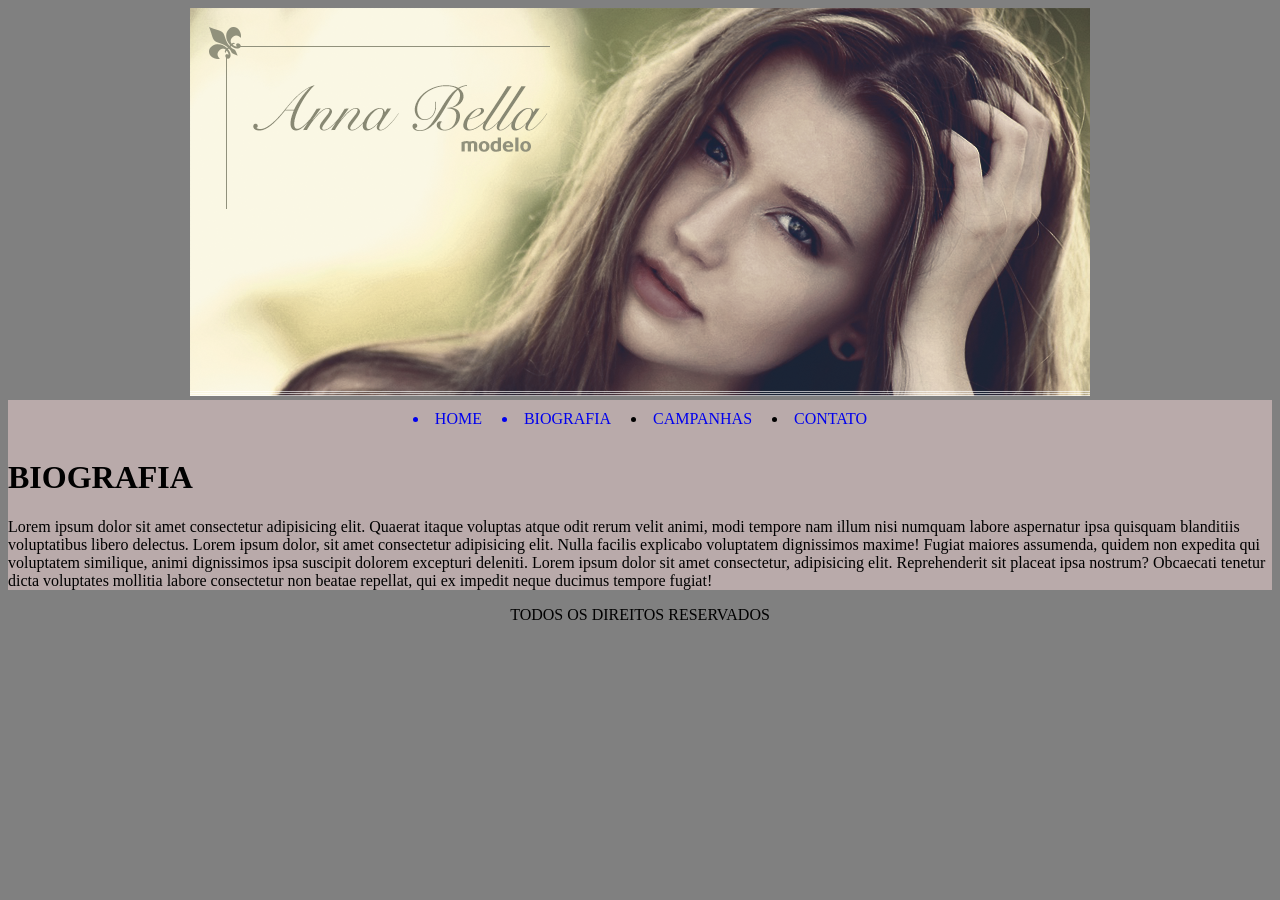
<file: atividade_site/index.html>
<!DOCTYPE html>
<html lang="en">
<head>
    <meta charset="UTF-8">
    <meta name="viewport" content="width=device-width, initial-scale=1.0">
    <title>Document</title>
    <link rel="stylesheet" href="style.css">
</head>
<body class="fundo">
    <section>
        <div>
            <img src="imagens/capa.png" alt="">
        </div>
    </section>
    <main class="main">
        <nav>
            <a href="index.html">
                <li>HOME</li>
            </a>
            <a href="biografia.html"><li>BIOGRAFIA</li></a>
            </li><a href="campanhas.html"><li>CAMPANHAS</a>
            <a href="contato.html">
                <li>CONTATO</li>
            </a>
        </nav>
        <h1>
            BIOGRAFIA
        </h1>
        <p>
            Lorem ipsum dolor sit amet consectetur adipisicing elit. Quaerat itaque voluptas atque odit rerum velit animi, modi tempore nam illum nisi numquam labore aspernatur ipsa quisquam blanditiis voluptatibus libero delectus.
            Lorem ipsum dolor, sit amet consectetur adipisicing elit. Nulla facilis explicabo voluptatem dignissimos maxime! Fugiat maiores assumenda, quidem non expedita qui voluptatem similique, animi dignissimos ipsa suscipit dolorem excepturi deleniti.
            Lorem ipsum dolor sit amet consectetur, adipisicing elit. Reprehenderit sit placeat ipsa nostrum? Obcaecati tenetur dicta voluptates mollitia labore consectetur non beatae repellat, qui ex impedit neque ducimus tempore fugiat!
        </p>
    </main>
    <footer class="footer">
        TODOS OS DIREITOS RESERVADOS
    </footer>
</body>
</html>
</file>
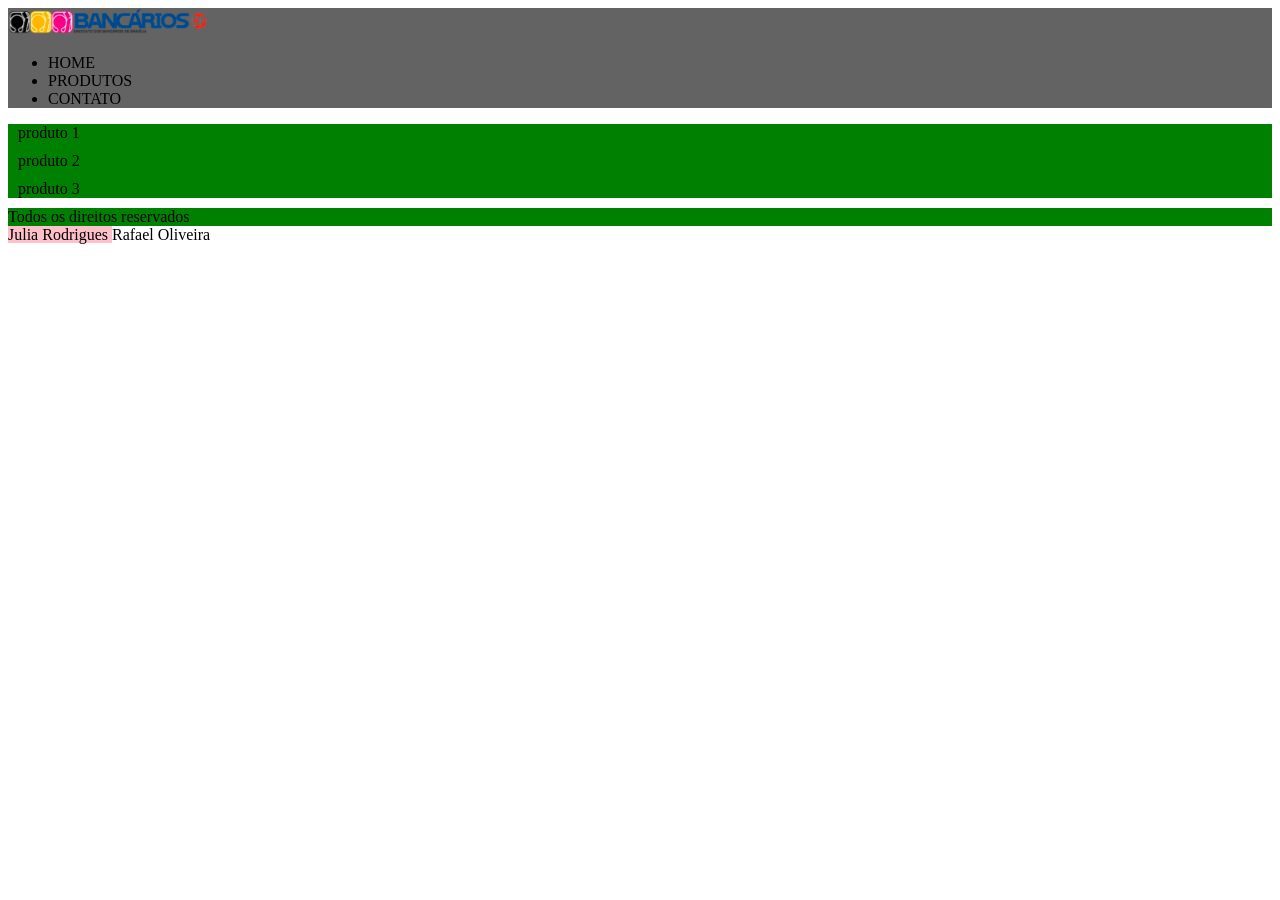
<file: inline2_style.html>
<!DOCTYPE html>
<html>
<head>
    <title>Inline Style</title>
    <meta charset="UTF-8">

    <style type="text/css">
        #topo {
            background: rgb(99, 99, 99);
        }

        #conteudo {
            background: green;
        }
        #rodape {
            background: green;
        }

        #rodape {
            background: green;
        }
        #assinatura {
            background: pink;
        }
        .produto {
            background: green;
            margin: 10px;            
        }

    </style>
</head>
<body>
    <div id="topo">
           <img src="logo.fd21dd7e7a4a.svg" width="200">
            <ul>
                <li>HOME</li>
                <li>PRODUTOS</li>
                <li>CONTATO</li>
            </ul>
    </div>

    <div id="conteudo">
        <div class="produto">produto 1</div>
        <div class="produto">produto 2</div>
        <div class="produto">produto 3</div>
    </div>
    <div id="rodape">
        Todos os direitos reservados
    </div>
     <span id="assinatura">
        Julia Rodrigues 
    </span>
    <span>
        Rafael Oliveira
    </span>
   

</body>
</html>
</file>
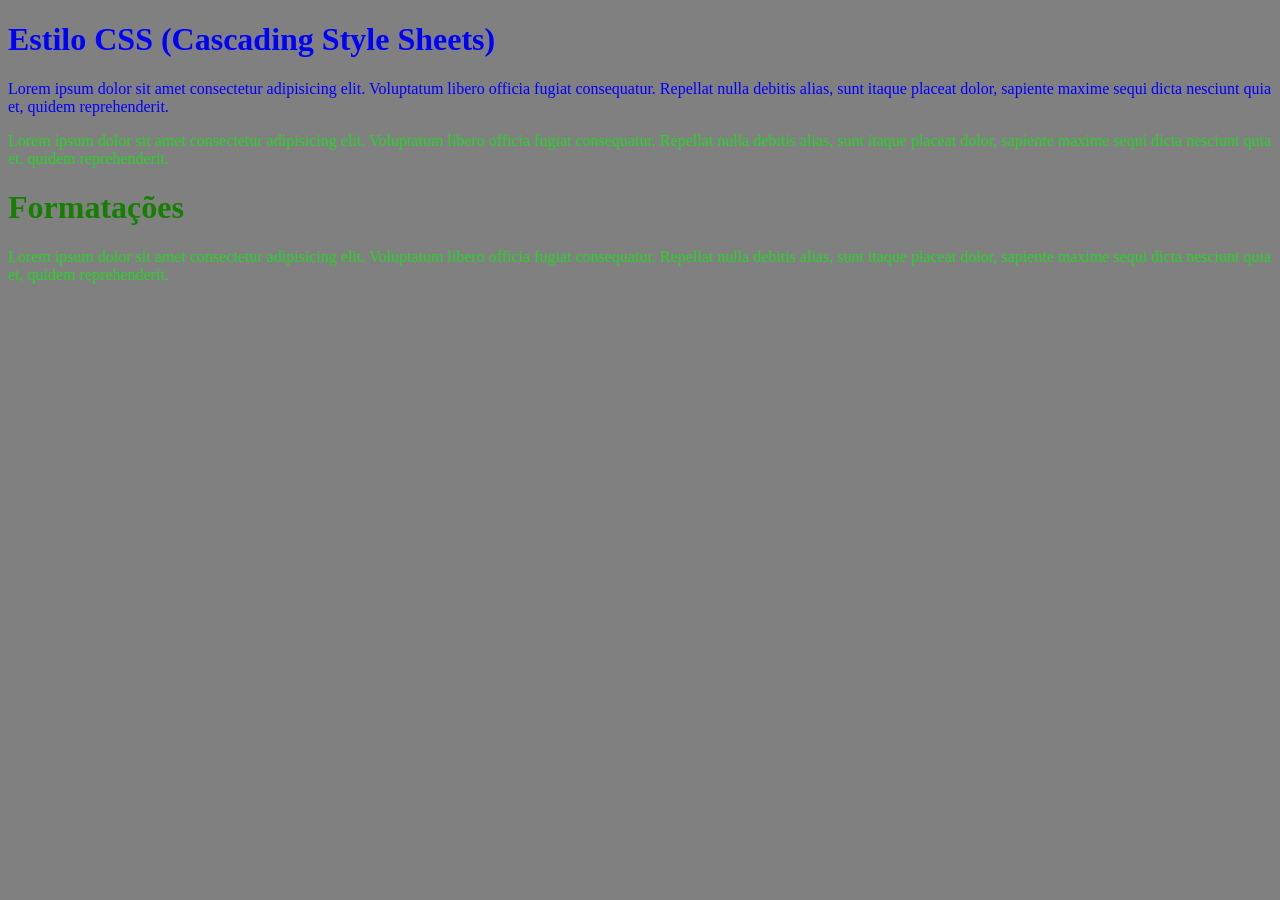
<file: inline_style.html>
<!DOCTYPE html>
<html>
<head>
    <title>Inline Style</title>
    <meta charset="UTF-8">

    <style type="text/css">
        p {
            color: rgb(40, 211, 40);
        }

        h1 {
            color: rgb(21, 128, 0);
        }
        .azul{
            color: blue;
        }
        #principal {
            background-color: gray;
        }
    </style>
</head>
<body id="principal">

    <h1 class="azul">Estilo CSS (Cascading Style Sheets)</h1>

    <p class="azul">
        Lorem ipsum dolor sit amet consectetur adipisicing elit. Voluptatum libero
        officia fugiat consequatur. Repellat nulla debitis alias, sunt itaque placeat
        dolor, sapiente maxime sequi dicta nesciunt quia et, quidem reprehenderit.
    </p>

    <p>
        Lorem ipsum dolor sit amet consectetur adipisicing elit. Voluptatum libero
        officia fugiat consequatur. Repellat nulla debitis alias, sunt itaque placeat
        dolor, sapiente maxime sequi dicta nesciunt quia et, quidem reprehenderit.
    </p>

     <h1>Formatações</h1>

    <p>
        Lorem ipsum dolor sit amet consectetur adipisicing elit. Voluptatum libero officia fugiat
        consequatur. Repellat nulla debitis alias, sunt itaque placeat dolor, sapiente maxime sequi
        dicta nesciunt quia et, quidem reprehenderit.
    </p>

</body>
</html>
</file>
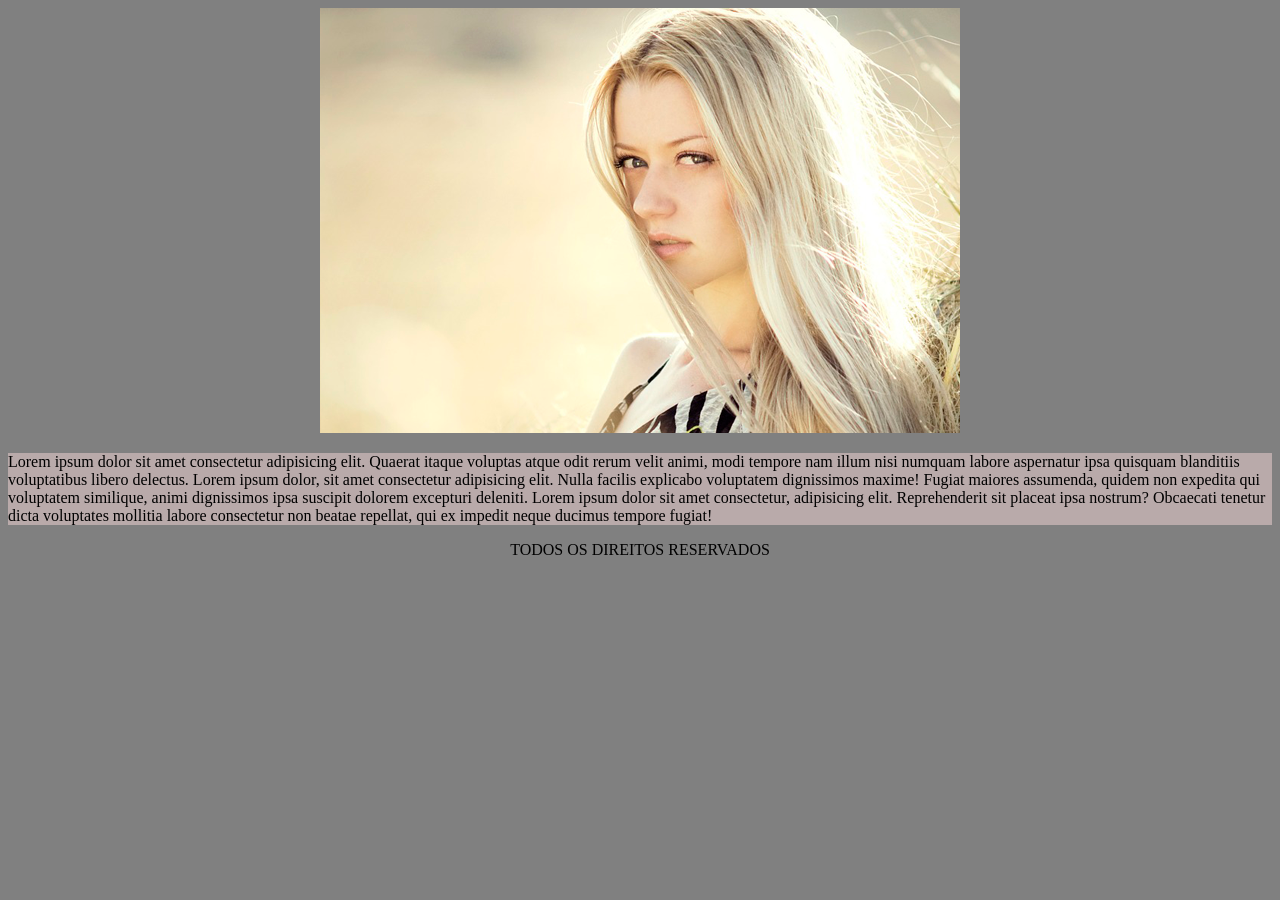
<file: atividade_site/biografia.html>
<!DOCTYPE html>
<html lang="en">
<head>
    <meta charset="UTF-8">
    <meta name="viewport" content="width=device-width, initial-scale=1.0">
    <title>Document</title>
    <link rel="stylesheet" href="style.css">
</head>
<body class="fundo">
    <section>
        <div>
            <img src="imagens/foto2.png" alt="">
        </div>
    </section>
    <main class="main">
        <p>
            Lorem ipsum dolor sit amet consectetur adipisicing elit. Quaerat itaque voluptas atque odit rerum velit animi, modi tempore nam illum nisi numquam labore aspernatur ipsa quisquam blanditiis voluptatibus libero delectus.
            Lorem ipsum dolor, sit amet consectetur adipisicing elit. Nulla facilis explicabo voluptatem dignissimos maxime! Fugiat maiores assumenda, quidem non expedita qui voluptatem similique, animi dignissimos ipsa suscipit dolorem excepturi deleniti.
            Lorem ipsum dolor sit amet consectetur, adipisicing elit. Reprehenderit sit placeat ipsa nostrum? Obcaecati tenetur dicta voluptates mollitia labore consectetur non beatae repellat, qui ex impedit neque ducimus tempore fugiat!
        </p>
    </main>
    <footer class="footer">
        TODOS OS DIREITOS RESERVADOS
    </footer>
</body>
</body>
</html>
</file>
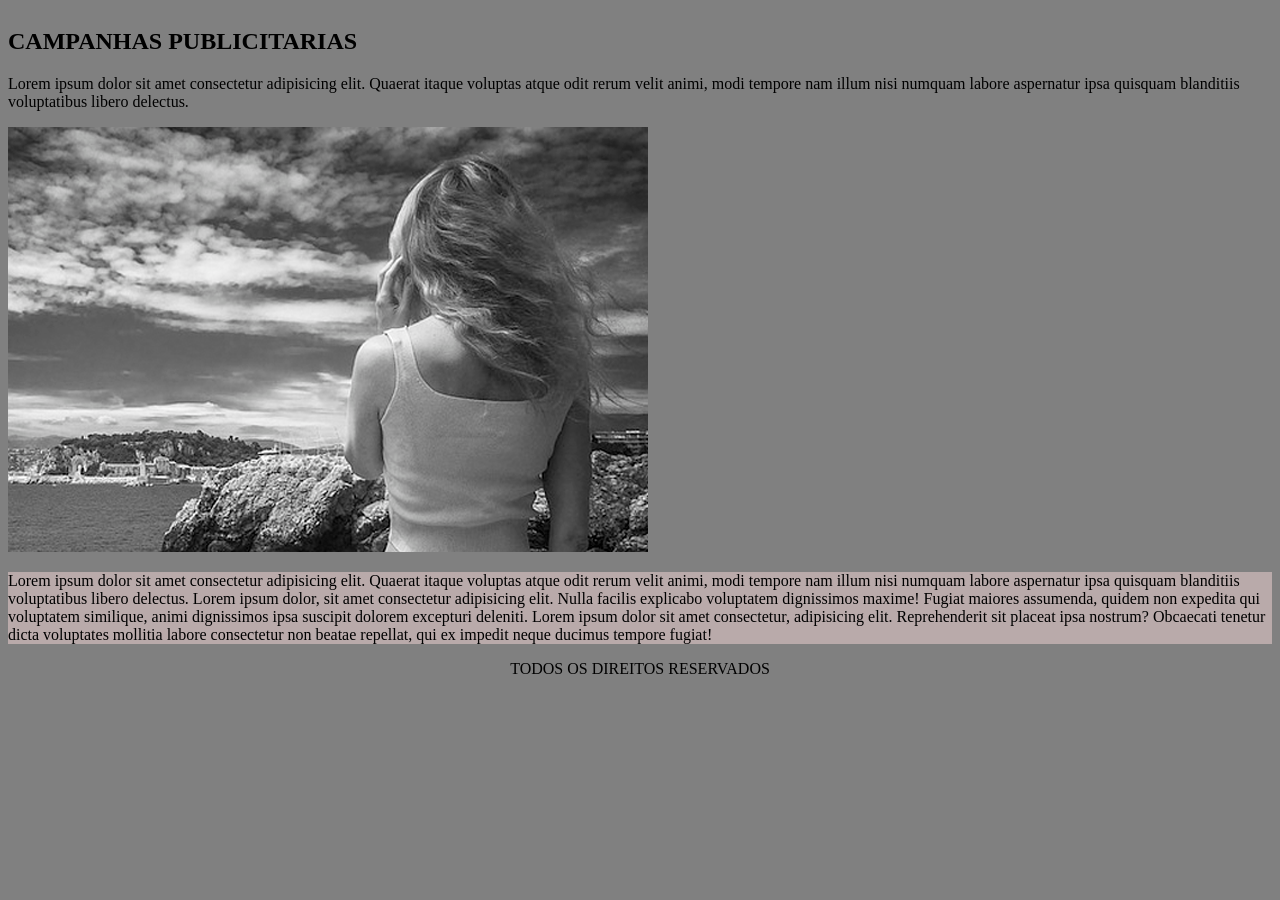
<file: atividade_site/campanhas.html>
<!DOCTYPE html>
<html lang="en">
<head>
    <meta charset="UTF-8">
    <meta name="viewport" content="width=device-width, initial-scale=1.0">
    <title>Document</title>
    <link rel="stylesheet" href="style.css">
</head>
<body class="fundo">
    <section>
        <div>
            <div>
            <h1>CAMPANHAS PUBLICITARIAS</h1>
            <p>Lorem ipsum dolor sit amet consectetur adipisicing elit. Quaerat itaque voluptas atque odit rerum velit animi, modi tempore nam illum nisi numquam labore aspernatur ipsa quisquam blanditiis voluptatibus libero delectus.</p>
            </div>
            <img src="imagens/foto1.png" alt="">
        </div>
    </section>
    <main class="main">
        <p>
            Lorem ipsum dolor sit amet consectetur adipisicing elit. Quaerat itaque voluptas atque odit rerum velit animi, modi tempore nam illum nisi numquam labore aspernatur ipsa quisquam blanditiis voluptatibus libero delectus.
            Lorem ipsum dolor, sit amet consectetur adipisicing elit. Nulla facilis explicabo voluptatem dignissimos maxime! Fugiat maiores assumenda, quidem non expedita qui voluptatem similique, animi dignissimos ipsa suscipit dolorem excepturi deleniti.
            Lorem ipsum dolor sit amet consectetur, adipisicing elit. Reprehenderit sit placeat ipsa nostrum? Obcaecati tenetur dicta voluptates mollitia labore consectetur non beatae repellat, qui ex impedit neque ducimus tempore fugiat!
        </p>
    </main>
    <footer class="footer">
        TODOS OS DIREITOS RESERVADOS
    </footer>
</body>
</html>
</file>
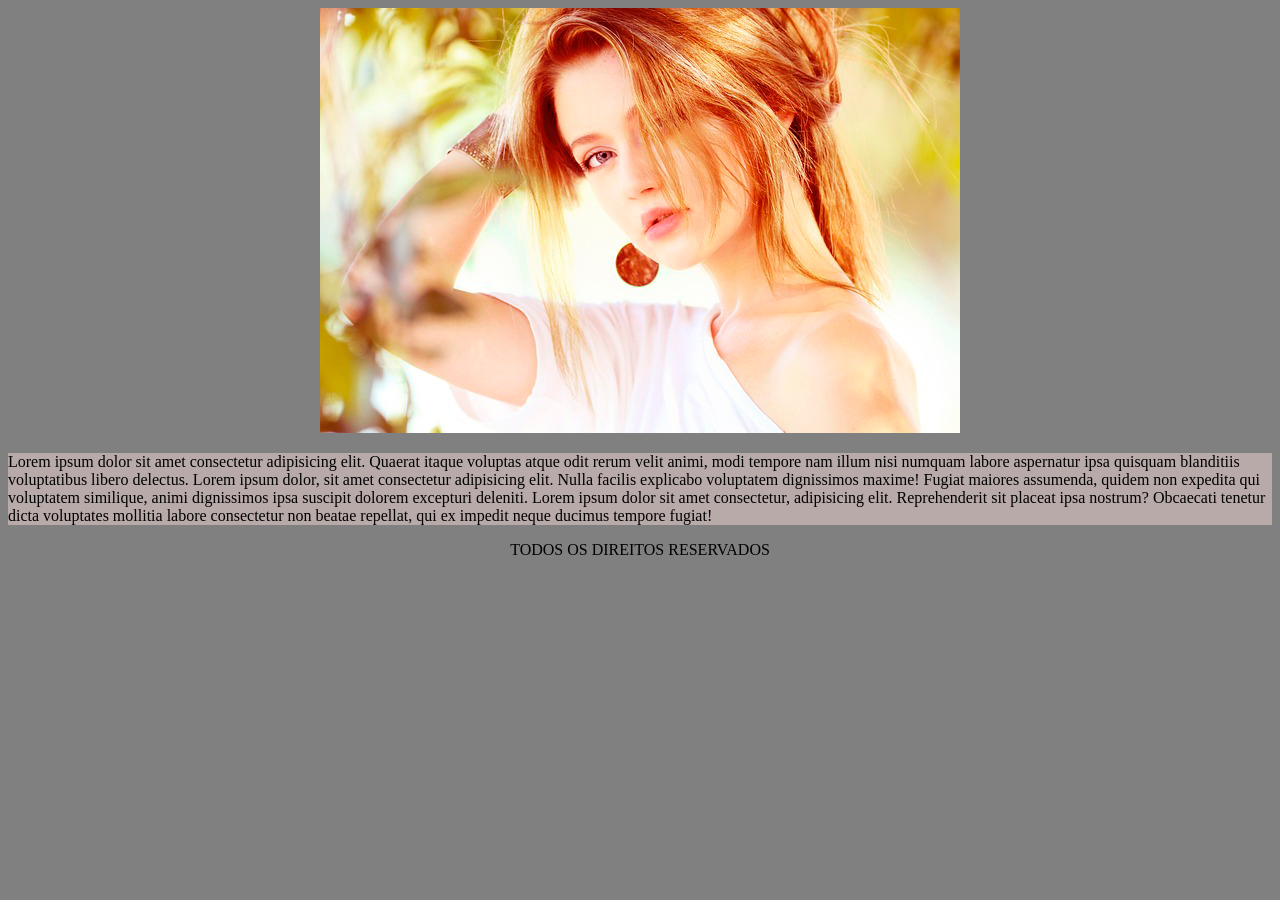
<file: atividade_site/contato.html>
<!DOCTYPE html>
<html lang="en">
<head>
    <meta charset="UTF-8">
    <meta name="viewport" content="width=device-width, initial-scale=1.0">
    <title>Document</title>
    <link rel="stylesheet" href="style.css">
</head>
<body class="fundo">
    <section>
        <div>
            <img src="imagens/foto3.png" alt="">
        </div>
    </section>
    <main class="main">
        <p>
            Lorem ipsum dolor sit amet consectetur adipisicing elit. Quaerat itaque voluptas atque odit rerum velit animi, modi tempore nam illum nisi numquam labore aspernatur ipsa quisquam blanditiis voluptatibus libero delectus.
            Lorem ipsum dolor, sit amet consectetur adipisicing elit. Nulla facilis explicabo voluptatem dignissimos maxime! Fugiat maiores assumenda, quidem non expedita qui voluptatem similique, animi dignissimos ipsa suscipit dolorem excepturi deleniti.
            Lorem ipsum dolor sit amet consectetur, adipisicing elit. Reprehenderit sit placeat ipsa nostrum? Obcaecati tenetur dicta voluptates mollitia labore consectetur non beatae repellat, qui ex impedit neque ducimus tempore fugiat!
        </p>
    </main>
    <footer class="footer">
        TODOS OS DIREITOS RESERVADOS
    </footer>
</body>
</body>
</html>
</file>
<file: atividade_site/style.css>
section{
    display: flex;
    justify-content: center;
}

.fundo {
    background-color: grey;
}
.main{
    background-color: rgb(185, 170, 170);
}

li {
    margin: 10px;
}
nav {
    style-type: none;
    display: flex;
    justify-content: center;
}

.footer {
    text-align: center;
}
a {
    text-decoration: none;
}
</file>
